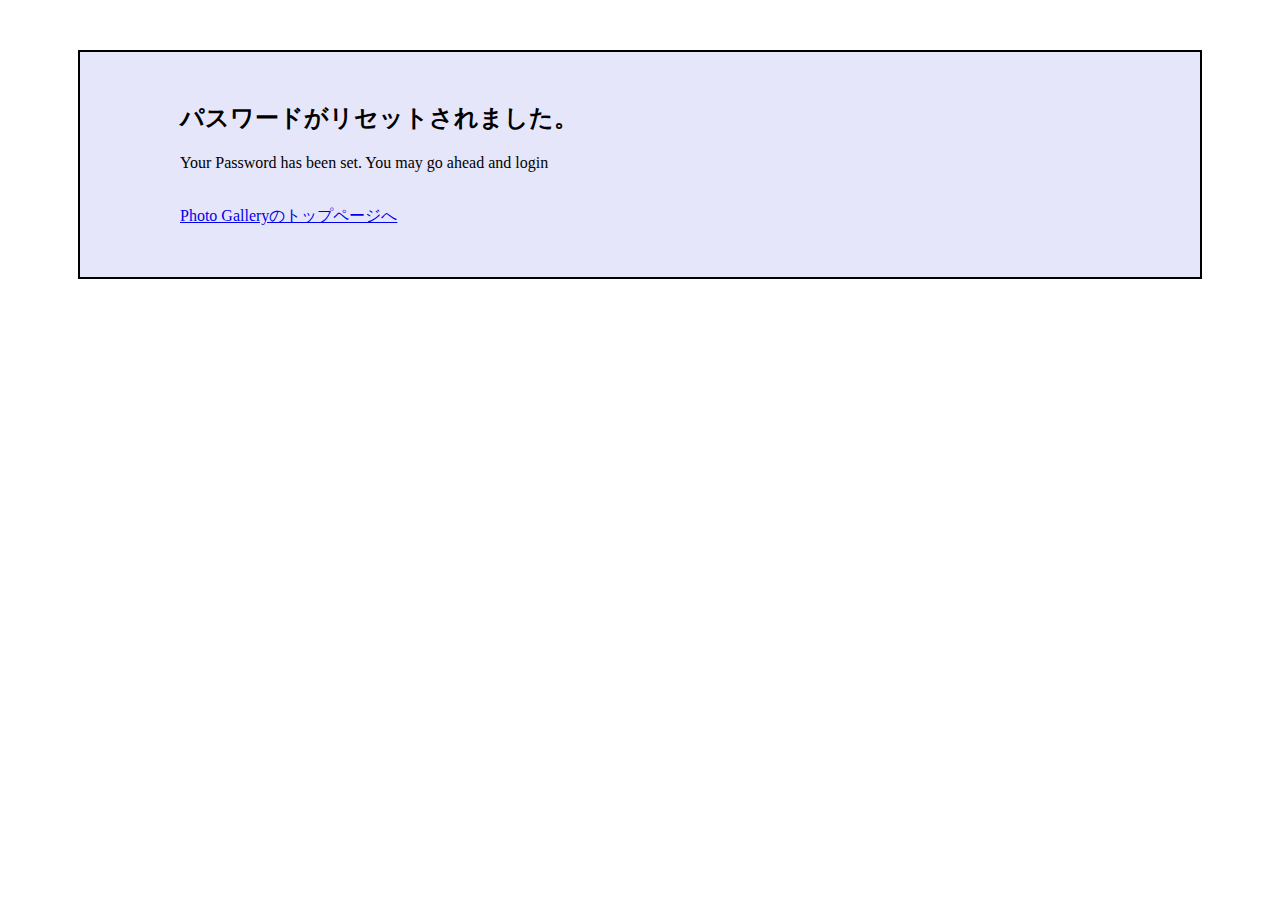
<file: accounts/templates/password_reset_done.html>
<!doctype html>
<html lang="ja">
  <head>
    <style>
      .pad{
        background-color: lavender;
        border: solid 2px;
        padding-top: 30px;
        padding-bottom: 50px;
        padding-left: 100px;
        margin-top: 50px;
        margin-right: 70px;
        margin-left: 70px;
      }
    </style>
  </head>

  <body>
    <div class="pad">
      <h2>パスワードがリセットされました。</h2>
      <p>
        Your Password has been set. You may go ahead and login
      </p>
      <br>
      <!-- トップページへのリンク-->
      <a href="{% url 'photo:index' %}">Photo Galleryのトップページへ</a>
    </div>
  </body>
</html>
</file>
